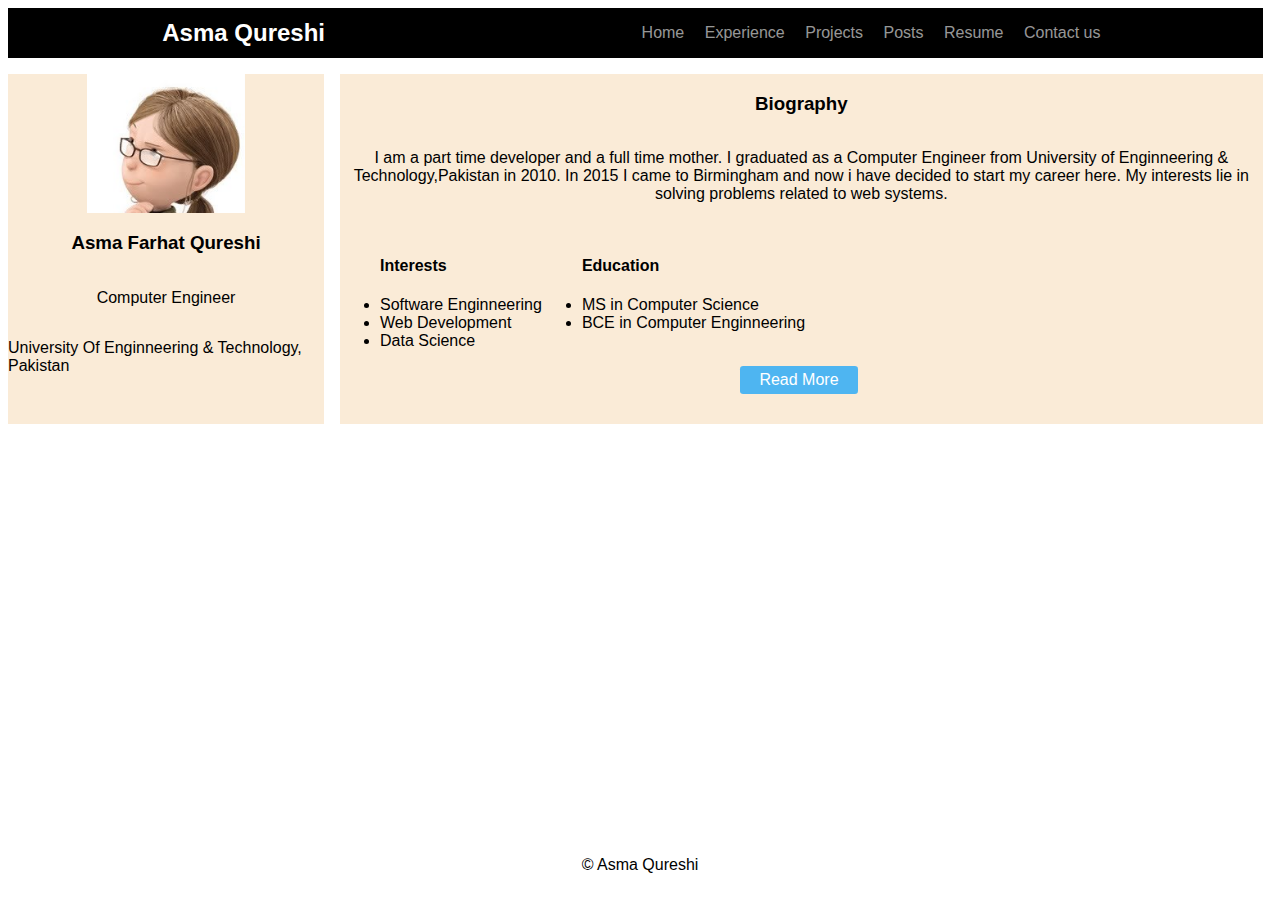
<file: index.html>
<html>
    <head>
      
        <title>Asma Qureshi | Portfolio</title>
        
        <meta name="viewport" content="width=device-width, initial-scale=1"> 
        <link href="resources/style.css" type="text/css" rel="stylesheet">
        <meta charset="UTF-8">
        <script>
            let showmoreskills = function(event){
                if(event.target.innerHTML.match('More')){
                document.getElementsByClassName('skills')[0].style.display = 'block';
               
                event.target.innerHTML = 'Read Less';
                }else{
                    document.getElementsByClassName('skills')[0].style.display = 'none';
               
               event.target.innerHTML = 'Read More';
                }
                return false;
            }
        </script>
    </head>
    <body>
        <div class="grid">
            <header>
                <h2>Asma Qureshi</h2>
                <nav>
                    <span><a href="index.html">Home  </a></span>
                    <span><a href="#">Experience  </a></span>
                    <span><a href="#">Projects</a></span>
                    <span><a href="#">Posts </a></span>
                    <span><a href="#">Resume </a></span>
                    <span><a href="contact.html">Contact us </a></span>
                </nav>
            </header>
            <aside>
                <img src="resources/images/Margo.jpg"/>
                <h3>Asma Farhat Qureshi</h3>
                <p>Computer Engineer</p>
                <p>University Of Enginneering & Technology, Pakistan</p>
           </aside>
            <main>
                 <h3>Biography</h3>
                 <p>I am a part time developer and a full time mother. I graduated as a Computer Engineer from University of Enginneering & Technology,Pakistan in 2010.
                                        In 2015 I came to Birmingham and now i have decided to start my career here. 
                                        My interests lie in solving problems related to web systems.</p>
                    <div class="interests">
                    <ul>
                        <h4>Interests</h4>
                        <li>Software Enginneering</li>
                        <li>Web Development</li>
                        <li>Data Science</li>
                    </ul>
                    
                    <ul>
                        <h4>Education</h4>
                        <li>MS in Computer Science</li>
                        <li>BCE in Computer Enginneering</li>
                        
                    </ul>
                </div>
                <a href="#" onclick="showmoreskills(event)" class="button3">Read More</a>
                </main>
               
                <div class="skills">
                    
                    <h3>Skills</h3>
                    <div class="allskills">    
                        
                        <div class="skill">
                        <h3>PHP</h3>
                        <p>Laravel,Codeigniter</p>
                        </div>
                        <div class="skill">
                       <h3>Front End Tech</h3>
                        <p>HTML,CSS3,Jquery,Javascript</p>
                        </div>
                        <div class="skill">
                        <h3>.NET Framework</h3>
                        <p>.NET C#,Visual Basic</p>
                        </div>
                        <div class="skill">
                        <h3>Python</h3>
                        <p>Basic Python</p>
                        </div>
                        <div class="skill">
                        <h3>Databases</h3>
                        <p>Microsoft SQL Server, MySQL</p>
                        </div>
                        <div class="skill">
                        <h3>Extensions development </h3>
                        <p>Browser extensions</p>
                        </div>
                    </div>    
                </div>
               
            
        </div>
        <footer>
            © Asma Qureshi
        </footer>
    </body>
</html>
</file>
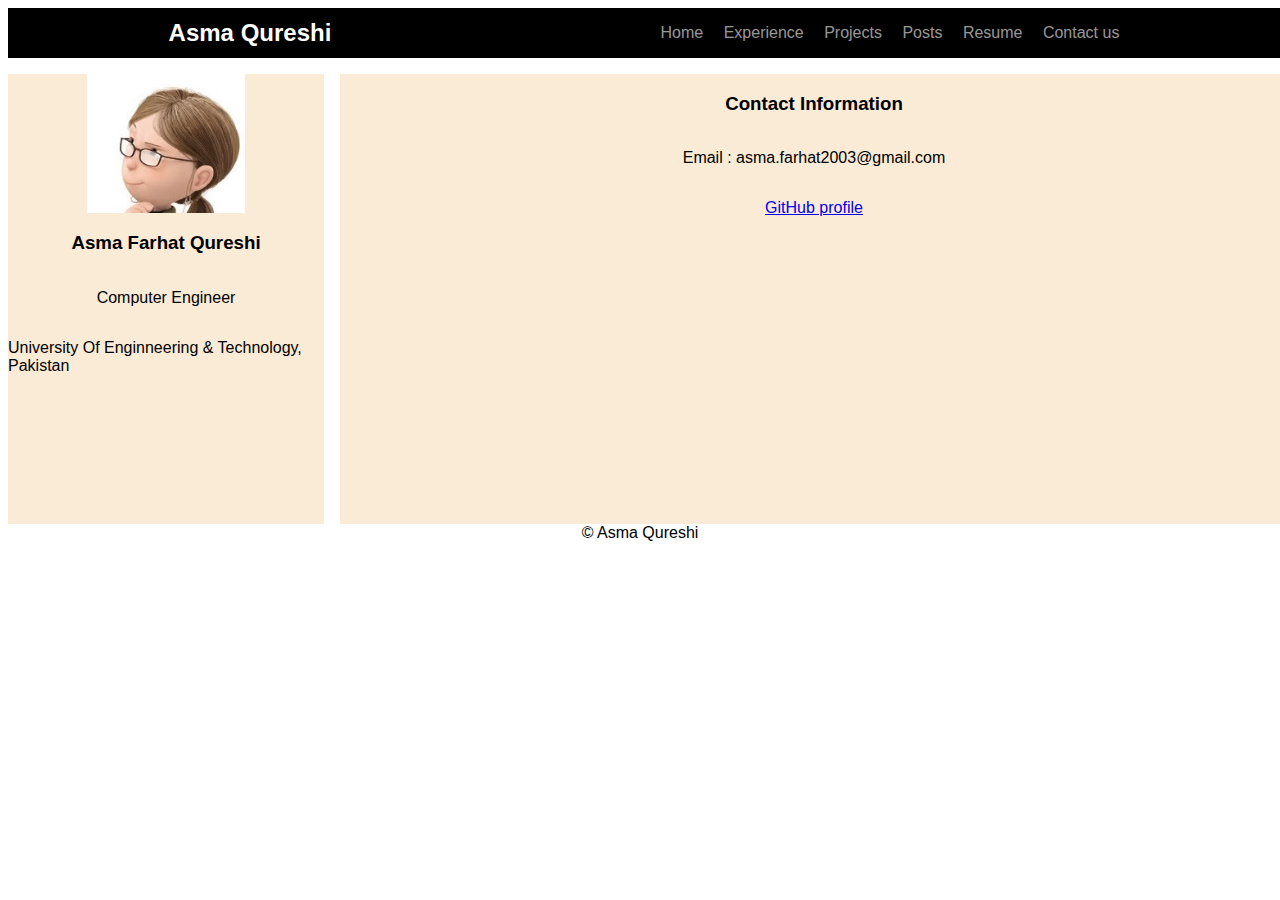
<file: contact.html>
<html>
    <head>
        <meta name="viewport" content="width=device-width, initial-scale=1"> 
        <title>Asma Qureshi | Portfolio</title>
        <link href="resources/style2.css" type="text/css" rel="stylesheet">
      
    </head>
    <body>
        <div class="grid">
            <header>
                <h2>Asma Qureshi</h2>
                <nav>
                    <span><a href="index.html">Home  </a></span>
                    <span><a href="#">Experience  </a></span>
                    <span><a href="#">Projects</a></span>
                    <span><a href="#">Posts </a></span>
                    <span><a href="#">Resume </a></span>
                    <span><a href="contact.html">Contact us </a></span>
                </nav>
            </header>
            <aside>
                <img src="resources/images/Margo.jpg"/>
                <h3>Asma Farhat Qureshi</h3>
                <p>Computer Engineer</p>
                <p>University Of Enginneering & Technology, Pakistan</p>
           </aside>
            <main>
                 <h3>Contact Information</h3>
                 <p>Email : asma.farhat2003@gmail.com</p>
                 <p><a href="https://github.com/asmafarhat2006">GitHub profile</a></p>
                   
            </main>
                
              
               
            
        </div>
        <footer>
            © Asma Qureshi
        </footer>
    </body>
</html>
</file>
<file: resources/style.css>
html{
    font-size:16px;
    font-family: roboto,sans-serif;
   
}
.grid {
    display: grid;
    grid-template-columns: 25% 73%;
    grid-template-rows: 50px 350px 350px 50px;
    grid-gap: 1em;
    }
    header{
        justify-content: space-around;
        background:black;
        color:white;
    }
    
    header nav span a{
      color: rgb(255,255,255,0.6);
      padding-right:0.5rem;
      padding-left:0.5rem;
      text-decoration: none;
    }
   
    header,
    .skills,footer {
    grid-column-start: 1;
    grid-column-end: 3;

    }
    
  header,aside,main{
    display: flex;
    align-items: center;
    
    }
    aside,main{
        background: antiquewhite;
        flex-direction: column;
    }
    main p{
      text-align: center;
    }
    aside img{
        width:50%;
    }
    .interests{
       display:flex;
       flex-direction: row;
       width:100%;
    }
    .skills{
        width:100%;
        display:none;
        background: antiquewhite;
      }
      .allskills{
        width: 50%;
        justify-content: space-around;
        background: antiquewhite;
        flex-wrap: wrap;
        margin-left:25%;
        display: flex;
        flex-direction: row;
      }
    footer{
      text-align: center;
    }
    .button3{
      display:inline-block;
      color:#FFFFFF;
      background-color:#4eb5f1;
      box-sizing:border-box;
      padding:0.3em 1.2em;
      margin:0 0.3em 0.3em 0;
      border-radius:0.2em;
      text-decoration: none;
      font-weight:300;
      text-align: center;
      transition:all 0.2s;
    }
    @media  only screen and (max-width:800px){
      html{
          font-size:10px;
      }
      .allskills{
          display: flex;
          align-items: center;
          align-content:center;
          flex-direction: column;
         
         
      }
      
  }
</file>
<file: resources/style2.css>
html{
  font-size:16px;
  font-family: roboto,sans-serif;
 
}
.grid {
  display: grid;
  grid-template-columns: 25% 75%;
  grid-template-rows: 50px 450px ;
  grid-gap: 1em;
  }
  header{
      justify-content: space-around;
      background:black;
      color:white;
  }
  
  header nav span a{
    color: rgb(255,255,255,0.6);
    padding-right:0.5rem;
    padding-left:0.5rem;
    text-decoration: none;
  }
 
  header,
  .skills {
  grid-column-start: 1;
  grid-column-end: 3;

  }
  
header,aside,main{
  display: flex;
  align-items: center;
  
  }
  aside,main{
      background: antiquewhite;
      flex-direction: column;
  }
  main p{
    text-align: center;
  }
  aside img{
      width:50%;
  }
  
  .container{
    display:flex;
    flex-direction: column;
    
  }
  footer{
    text-align: center;
  }
  .button3{
    display:inline-block;
    color:#FFFFFF;
    background-color:#4eb5f1;
    box-sizing:border-box;
    padding:0.3em 1.2em;
    margin:0 0.3em 0.3em 0;
    border-radius:0.2em;
    text-decoration: none;
    font-weight:300;
    text-align: center;
    transition:all 0.2s;
  }
</file>
